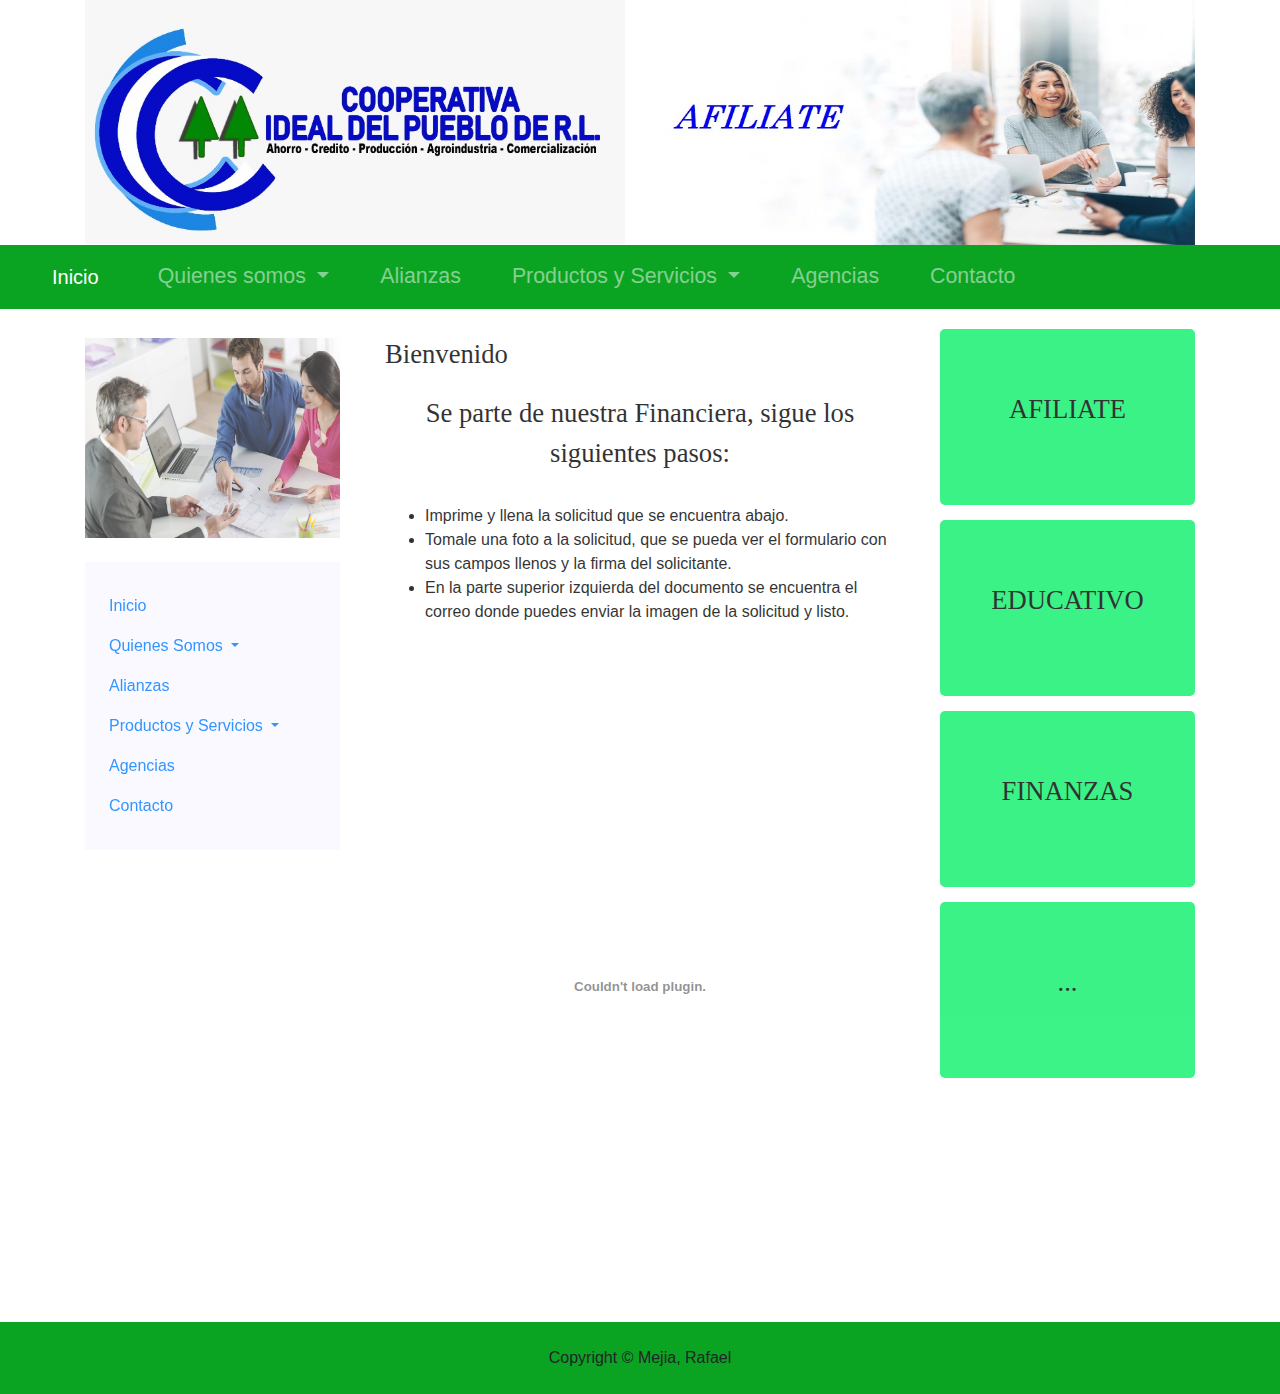
<file: index.html>
<!DOCTYPE html>
<html lang="en">

<head>
    <meta charset="UTF-8">
    <meta name="viewport" content="width=device-width, initial-scale=1.0">
    <meta http-equiv="X-UA-Compatible" content="ie=edge">
    <title>Financiera</title>
    <link rel="stylesheet" href="css/estilo.css">
    <link rel="stylesheet" href="css/bootstrap.min.css">
    <link rel="stylesheet" href="https://use.fontawesome.com/releases/v5.6.3/css/all.css"
        integrity="sha384-UHRtZLI+pbxtHCWp1t77Bi1L4ZtiqrqD80Kn4Z8NTSRyMA2Fd33n5dQ8lWUE00s/" crossorigin="anonymous">
</head>

<body>
    <!-- div container -->
    <!-- LOGO 
    <nav class="navbar navbar-expand-md navbar-light">
        <img src="img/logo.png" alt="logo" class="img-fluid">
    </nav>-->
    <div class="container">
        <div class="row justify-content-between">
            <di class="col-sm-6">
                <img src="img/logo.png" alt="logo" class="img-fluid logo">
            </di>
            <di class="col-sm-6">
                <a href=""><img src="img/finanzass2.jpg" alt="logo" class="img-fluid logo"></a>
            </di>
        </div>
    </div>

    <!-- MENU -->
    <nav class="navbar navbar-expand-md navbar-dark menu-foot">
        <!-- button -->
        <button class="navbar-toggler" type="button" data-toggle="collapse" data-target="#collapsibleNavbar">
            <span class="navbar-toggler-icon"></span>
        </button>
        <div class="collapse navbar-collapse menuvar-left" id="collapsibleNavbar">
            <!-- Brand -->
            <a class="navbar-brand" href="#home">Inicio</a>
            <!-- Links -->
            <ul class="navbar-nav menuitem-top">
                <!-- Dropdown -->
                <li class="nav-item dropdown aitem">
                    <a class="nav-link dropdown-toggle" href="#" id="navbardrop" data-toggle="dropdown">
                        Quienes somos
                    </a>
                    <div class="dropdown-menu dropmenu-op">
                        <a class="dropdown-item" href="#">Historia</a>
                        <a class="dropdown-item" href="#">Mision, Vision y Valores</a>
                        <a class="dropdown-item" href="#">Principios Cooperativos</a>
                        <a class="dropdown-item" href="#">Marco Legal</a>
                        <a class="dropdown-item" href="#">Supervisión y Alianzas</a>
                    </div>
                </li>
                <li class="nav-item aitem">
                    <a class="nav-link" href="#">Alianzas</a>
                </li>
                <li class="nav-item dropdown aitem">
                    <a class="nav-link dropdown-toggle" href="#" id="navbardrop" data-toggle="dropdown">
                        Productos y Servicios
                    </a>
                    <div class="dropdown-menu dropmenu-op">
                        <a class="dropdown-item" href="#">Cuentas de ahorro</a>
                        <a class="dropdown-item" href="#">Lineas de credito</a>
                        <a class="dropdown-item" href="#">Servicios</a>
                    </div>
                </li>
                <li class="nav-item aitem">
                    <a class="nav-link" href="#">Agencias</a>
                </li>
                <li class="nav-item aitem">
                    <a class="nav-link" href="#">Contacto</a>
                </li>
            </ul>
        </div>
    </nav>
    <!-- FIN MENU -->

    <div class="back">
        <!-- Contenido  -->
        <div class="container">
            <div class="row justify-content-around">
                <div class="col-sm-3 col-frt cubo-tab">
                    <!-- Carousel -->
                    <br>
                    <header>
                        <div id="carouselExampleControls" class="carousel slide" data-ride="carousel">
                            <div class="carousel-inner" style="height: 25%">
                                <div class="carousel-item active">
                                    <img src="img/prestamos-bbva.jpg" class="d-block w-100" alt="..."
                                        style="height: 200px;">
                                </div>
                                <div class="carousel-item">
                                    <img src="img/fin1.jpg" class="d-block w-100" alt="..." style="height: 200px;">
                                </div>
                                <div class="carousel-item">
                                    <img src="img/fin3.jpg" class="d-block w-100" alt="..." style="height: 200px;">
                                </div>
                                <div class="carousel-item">
                                    <img src="img/finanzas-empresariales.png" class="d-block w-100" alt="..."
                                        style="height: 200px;">
                                </div>
                                <div class="carousel-item">
                                    <img src="img/fin5.jpg" class="d-block w-100" alt="..." style="height: 200px;">
                                </div>
                            </div>

                            <a class="carousel-control-prev" href="#carouselExampleControls" role="button"
                                data-slide="prev">
                                <span class="carousel-control-prev-icon" aria-hidden="true"></span>
                                <span class="sr-only">Previous</span> </a>
                            <a class="carousel-control-next" href="#carouselExampleControls" role="button"
                                data-slide="next">
                                <span class="carousel-control-next-icon" aria-hidden="true"></span>
                                <span class="sr-only">Next</span>
                            </a>
                        </div>
                    </header>
                    <!-- FIN Carousel -->
                    &nbsp;
                    <!-- LISTAS bg-light, bg-dark -->
                    <div class="accordion">
                        <div class="p-4" style="background-color: ghostwhite">
                            <!-- Links -->
                            <ul class="navbar-nav nav nav-pils">
                                <li class="nav-item">
                                    <a class="nav-link" data-toggle="tab" href="#home">Inicio</a>
                                </li>
                                <!-- Dropdown -->
                                <li class="nav-item dropdown">
                                    <a class="nav-link dropdown-toggle" href="#" id="navbardrop" data-toggle="dropdown">
                                        Quienes Somos
                                    </a>
                                    <div class="dropdown-menu">
                                        <a class="dropdown-item" href="#">Historia</a>
                                        <a class="dropdown-item" href="#">Mision, Vision y Valores</a>
                                        <a class="dropdown-item" href="#">Principios Cooperativos</a>
                                        <a class="dropdown-item" href="#">Marco Legal</a>
                                        
                                    </div>
                                </li>
                                <li class="nav-item">
                                    <a class="nav-link" data-toggle="tab" href="#menu1">Alianzas</a>
                                </li>
                                <li class="nav-item dropdown">
                                    <a class="nav-link dropdown-toggle" href="#" id="navbardrop" data-toggle="dropdown">
                                        Productos y Servicios
                                    </a>
                                    <div class="dropdown-menu">
                                        <a class="dropdown-item" href="#">Cuentas de ahorro</a>
                                        <a class="dropdown-item" href="#">Lineas de credito</a>
                                        <a class="dropdown-item" href="#">Servicios</a>
                                    </div>
                                </li>
                                <li class="nav-item">
                                    <a class="nav-link" data-toggle="tab" href="#menu2">Agencias</a>
                                </li>
                                <li class="nav-item">
                                    <a class="nav-link" href="#">Contacto</a>
                                </li>
                            </ul>
                        </div>
                    </div>
                    <!-- FIN LISTAS -->
                    <hr class="d-sm-none">
                </div><!-- div colum 1 -->
                <div class="col-sm-6 col-scond cubo-tab">
                    <!-- Tab panes -->
                    <div class="tab-content">
                        <div id="home" class="container tab-pane active"><br>
                            <h3>Bienvenido</h3>
                            <p class="tabs">Se parte de nuestra Financiera, sigue los siguientes pasos:
                                <ul>
                                    <!--<li>Descarga el archivo dando un click sobre el icono.</li>-->
                                    <li>Imprime y llena la solicitud que se encuentra abajo.</li>
                                    <li>Tomale una foto a la solicitud, que se pueda ver el formulario con sus campos
                                        llenos y la firma del solicitante.</li>
                                    <li>En la parte superior izquierda del documento se encuentra el correo donde puedes enviar la imagen de
                                        la solicitud y listo.</li>
                                </ul>
                            </p>
                            <div class="container">
                                <div><embed src="pdf/SOLICITUD DE ADMISION COOPERATIVA IDEAL DEL PUEBLO.pdf" type="application/pdf" width="100%" height="600px">
                                    <!-- <img src="img/pdf.png" alt=""> -->
                                </div>
                            </div>
                            <br>
                            <!-- Button trigger modal 
                            <button type="button" class="btn btn-primary" data-toggle="modal" data-target="#exampleModalCenter">
                                Enviar Documento
                            </button> -->

                        </div>
                        <div id="menu1" class="container tab-pane fade cubo-tab"><br>
                            <h3>Menu 1</h3>
                            <p>Ut enim ad minim veniam, quis nostrud exercitation ullamco laboris nisi ut aliquip ex ea
                                commodo consequat.</p>
                            <p>Lorem ipsum dolor sit amet, consectetur adipisicing elit, sed do eiusmod tempor
                                incididunt ut labore et dolore magna aliqua.</p>
                        </div>
                        <div id="menu2" class="container tab-pane fade cubo-tab"><br>
                            <h3>Menu 2</h3>
                            <p>Lorem ipsum dolor sit amet, consectetur adipisicing elit, sed do eiusmod tempor
                                incididunt ut labore et dolore magna aliqua.</p>
                        </div>
                    </div><!-- fin tab panes -->
                </div><!-- div colum 2 -->
                <div class="col-sm-3 col-scond cubo-tab">
                    <div class="container cubos">
                        <p>AFILIATE</p>
                    </div>
                    <div class="container cubos">
                        <p>EDUCATIVO</p>
                    </div>
                    <div class="container cubos">
                        <p>FINANZAS</p>
                    </div>
                    <div class="container cubos">
                        <p>...</p>
                    </div>
                </div><!-- div colum 3 -->
            </div><!-- div row -->
        </div><!-- container principal -->
        <!-- FIN Contenido -->

        <!-- FOOTER -->
        <footer id="sticky-footer" class="py-4 text-dark-50 menu-foot">
            <div class="container text-center">
                <biggest><span>Copyright &copy; Mejia, Rafael</span></biggest>
            </div>
        </footer>
    </div>

    <!-- MODALS -->
    <div class="modal fade" id="exampleModalCenter" tabindex="-1" role="dialog"
        aria-labelledby="exampleModalCenterTitle" aria-hidden="true">
        <div class="modal-dialog modal-dialog-centered" role="document">
            <div class="modal-content">
                <div class="modal-header">
                    <h5 class="modal-title" id="exampleModalCenterTitle">Enviar Archivo</h5>
                    <button type="button" class="close" data-dismiss="modal" aria-label="Close">
                        <span aria-hidden="true">&times;</span>
                    </button>
                </div>
                <div class="modal-body">
                    <form action="enviar.php" method="POST">
                        seleciona la Imagen: <input type="file" name="myFile" id="" multiple required><br>
                        <button type="submit" class="btn btn-primary">Enviar</button>
                    </form>
                </div>
                <div class="modal-footer">
                    <button type="button" class="btn btn-secondary" data-dismiss="modal">Cerrar</button>
                    
                </div>
            </div>
        </div>
    </div>

    <!-- SCRIPTS -->
    <script src="js/jquery-3.3.1.slim.min.js"></script>
    <script src="js/popper.min.js"></script>
    <script src="js/bootstrap.min.js"></script>
    <script>
        $('.carousel').carousel({
            interval: 2000
        })
    </script>
    <script>
        $(document).ready(function () {
            $(".nav-tabs a").click(function () {
                $(this).tab('show');
            });
        });
    </script>
</body>

</html>
</file>
<file: css/estilo.css>
/* IMAGEN DE LOGO */
.logo{
    width: 100%;
}

/* IMAGEN DE FONFO EN CONTENIDO */
.back{
    background-color: white;
    width: 100%;
}

/* CSS PARA COLUMNAS DE CONTENIDO */
.col-frt{
    background-color: transparent;
    opacity: 0.9; 
    padding: 39px; 
    margin-left: 0px;
}

/* CSS PARA COLUMNAS DE CONTENIDO */
.col-scond{
    background-color: transparent; 
    opacity: 0.9; 
    padding: 29px;
    margin-left: 0px;
}

/* CSS PARA COLUMNAS DE CONTENIDO */
.cubo-tab{
    
    opacity: 0.8;
    padding: 5px;
    color: black;
}

/* AGREGA CSS AL H3 QUE ESTEN DENTRO DE CUBO-TAB */
.cubo-tab h3{
    font-size: 20pt;
    font-family: Georgia, 'Times New Roman', Times, serif;
    color: black;
}

/* COLOR DE BARRA MENU Y FOOTER */
.menu-foot{
    background-color: #0ba322;
}

/* CSS PARA MOVER CONTENIDO DEL MENU A DERECHA */
.menuvar-left{
    margin-left: 36px;
    font-size: 16pt;
}

/* CSS PARA MENU VERTICAL UL */
.menuitem-top{
    padding: 0px;
}

/* CSS PARA ELEMENTOS DE MENU VERTICAL LI */
.aitem{
    margin-left: 35px;
}

/* AGREGA TRASPARENCIA AL SUBMENU */
.dropmenu-op{
    background-color: rgb(248, 245, 245);
    opacity: 0.9;
}

/* CSS PARA DIV'S DE LA IZQUIERDA */
.cubos{
    background-color: rgb(11, 240, 106);
    /*opacity: 0.8;*/
    border-radius: 5px;
    margin-top: 15px;
    padding: 45px;
    text-align: center;
    font-size: 20pt;
    font-family: 'Times New Roman', Times, serif;
    -webkit-border-radius: 5px;
    -moz-border-radius: 5px;
    -ms-border-radius: 5px;
    -o-border-radius: 5px;
}

/* CSS PARA LOS TEXTOS DE CUBOS */
p{  
    padding: 15px;
    color: black;
    text-align: center;
    font-size: 20pt;
    font-family: 'Times New Roman', Times, serif;
}

/*
.caja{
    margin-left: -15px;
    width: 100%;
}

.logopar{
    background-image: url(../img/finanzass.jpg);
    width: 50%;
}

.caja{
    width:100%;
    padding-right:15px;
    padding-left:15px;
    margin-right:auto;
    margin-left:auto
}
@media (min-width:576px){
    .container{max-width:540px}
}
@media (min-width:768px){
    .container{max-width:720px}
}
@media (min-width:992px){
    .container{max-width:960px}
}
@media (min-width:1200px){
    .container{max-width:1140px}
}
.container-fluid{
    width:100%;
    padding-right:15px;
    padding-left:15px;
    margin-right:auto;
    margin-left:auto
}

.caja-header{
    margin-right: 95px;
    width: 100%;
    background-color: ghostwhite;
}

.logo{
    width:100%;
}

.cubo-img{
    background-color: #0ba322;
    opacity: 0.8;
    block-size: 25%;
    border-radius: 5px;
    margin-right: 70%;
    margin-top: -200px;
    -webkit-border-radius: 5px;
    -moz-border-radius: 5px;
    -ms-border-radius: 5px;
    -o-border-radius: 5px;
}

.contenedor{
    margin-right: 0px;
    padding-right: 0px;
    width: 101%;
}

.contenedor2{
    margin-right: 0px;
    padding-right: 0px;
    width: 100%;
}

.fondo{
    height: 400px;
}
*/
</file>
